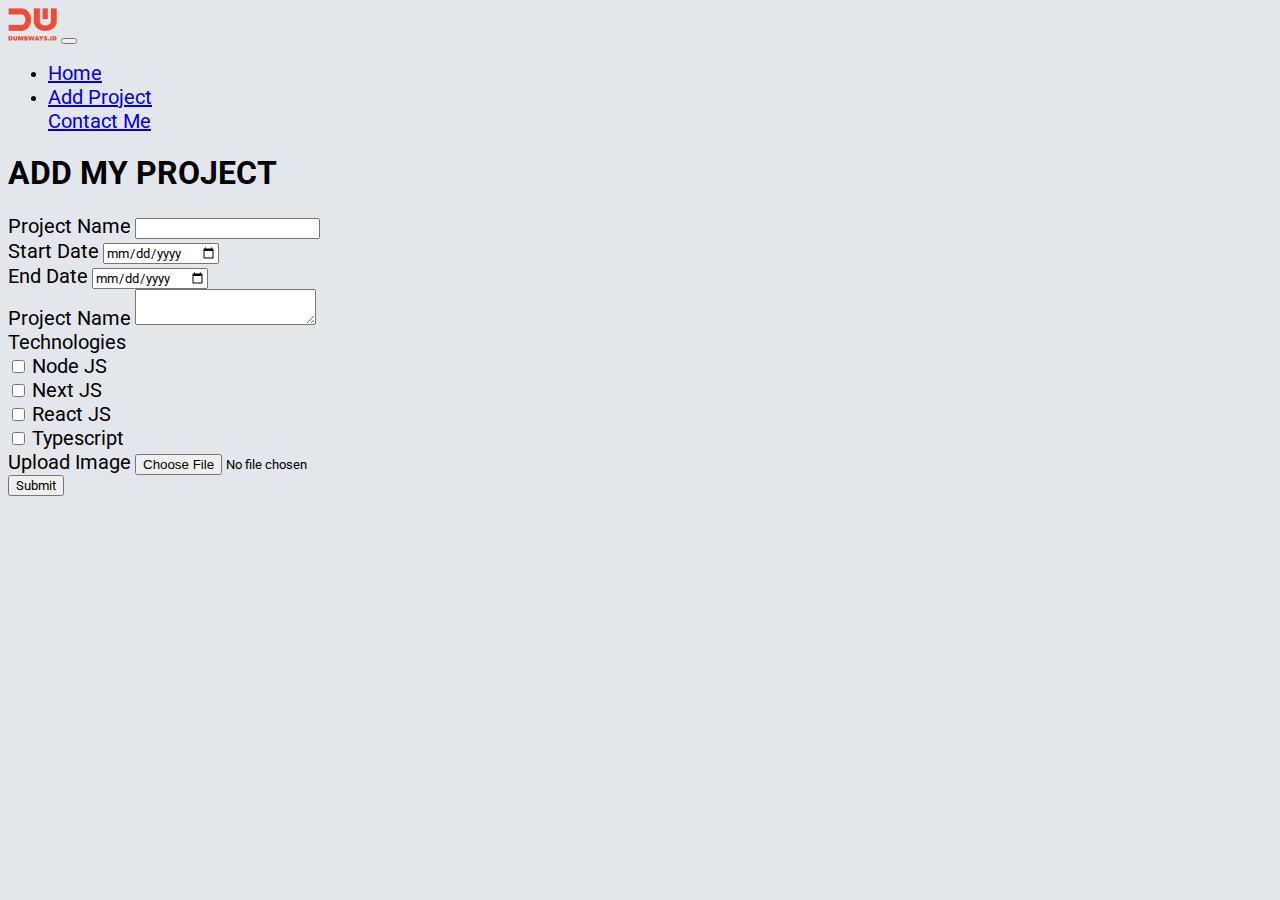
<file: addproject.html>
<!doctype html>
<html lang="en">

<head>
    <meta charset="utf-8">
    <meta name="viewport" content="width=device-width, initial-scale=1">
    <title>ADD PROJECT</title>
    <link href="https://cdn.jsdelivr.net/npm/bootstrap@5.2.0-beta1/dist/css/bootstrap.min.css" rel="stylesheet"
        integrity="sha384-0evHe/X+R7YkIZDRvuzKMRqM+OrBnVFBL6DOitfPri4tjfHxaWutUpFmBp4vmVor" crossorigin="anonymous">
    <link rel="stylesheet" href="assets/css/style.css">
    <link rel="icon" href="assets/icon.png" type="image/png">
</head>

<body>

    <nav class="navbar navbar-expand-lg bg-light">
        <div class="container-fluid">
            <img src="assets/img/logo.png" class="img-fluid" alt="Image cannot be loaded">
            <button class="navbar-toggler" type="button" data-bs-toggle="collapse" data-bs-target="#navbarNav"
                aria-controls="navbarNav" aria-expanded="false" aria-label="Toggle navigation">
                <span class="navbar-toggler-icon"></span>
            </button>
            <div class="collapse navbar-collapse" id="navbarNav">
                <ul class="navbar-nav ms-3 d-xxl-flex navbar-flex flex-grow-1">
                    <div class="d-flex navbar-flex flex-grow-1">
                        <li class="nav-item">
                            <a class="nav-link" aria-current="page" href="index.html">Home</a>
                        </li>
                        <li class="nav-item">
                            <a class="nav-link active" href="addproject.html">Add Project</a>
                        </li>
                    </div>
                    <div class="d-flex me-3 flex-grow-1 nav-contact-container">
                        <a href="contact.html" class="btn btn-dark rounded">Contact Me</a>
                    </div>
                </ul>
            </div>
        </div>
    </nav>

    <div class="me-5 ms-5 mt-5 mb-5 d-flex justify-content-center">
        <div class="project-container">
            <h1 class="text-center">ADD MY PROJECT</h1>
            <form class="mt-5">
                <div class="mb-3">
                    <label for="projectname" class="form-label">Project Name</label>
                    <input type="text" class="form-control shadow" id="projectname">
                </div>
                <div class="mb-3 d-flex project-date-container">
                    <div class="d-flex flex-column flex-grow-1">
                        <label for="startdate" class="form-label">Start Date</label>
                        <input type="date" class="form-control shadow" id="startdate">
                    </div>
                    <div class="p-2">
                    </div>
                    <div class="d-flex flex-column flex-grow-1">
                        <label for="enddate" class="form-label">End Date</label>
                        <input type="date" class="form-control shadow" id="enddate">
                    </div>
                </div>
                <div class="mb-3">
                    <label for="description" class="form-label">Project Name</label>
                    <textarea class="form-control shadow" id="description"></textarea>
                </div>
                <div class="mb-3">
                    <label for="description" class="form-label">Technologies</label>
                    <div class="d-flex flex-row">
                        <div class="d-flex flex-column">
                            <div class="ms-3 me-3">
                                <div class="form-check">
                                    <input class="form-check-input shadow" type="checkbox" value="" id="nodejs">
                                    <label class="form-check-label" for="nodejs">
                                        Node JS
                                    </label>
                                </div>
                            </div>
                            <div class="ms-3 me-3">
                                <div class="form-check">
                                    <input class="form-check-input shadow" type="checkbox" value="" id="nextjs">
                                    <label class="form-check-label" for="nextjs">
                                        Next JS
                                    </label>
                                </div>
                            </div>
                        </div>
                        <div class="d-flex flex-column">
                            <div class="ms-3 me-3">
                                <div class="form-check">
                                    <input class="form-check-input shadow" type="checkbox" value="" id="reactjs">
                                    <label class="form-check-label" for="reactjs">
                                        React JS
                                    </label>
                                </div>
                            </div>
                            <div class="ms-3 me-3">
                                <div class="form-check">
                                    <input class="form-check-input shadow" type="checkbox" value="" id="typescript">
                                    <label class="form-check-label" for="typescript">
                                        Typescript
                                    </label>
                                </div>
                            </div>
                        </div>
                    </div>
                </div>

                <div class="mb-3">
                    <label for="imageupload" class="form-label">Upload Image</label>
                    <input class="form-control shadow" type="file" id="imageupload" accept="image/*">
                </div>

                <div class="d-flex justify-content-end mt-5">
                    <button type="submit" class="btn btn-dark rounded-pill ps-4 pe-4">Submit</button>
                </div>
            </form>
        </div>
    </div>

    <script src="https://cdn.jsdelivr.net/npm/bootstrap@5.2.0-beta1/dist/js/bootstrap.bundle.min.js"
        integrity="sha384-pprn3073KE6tl6bjs2QrFaJGz5/SUsLqktiwsUTF55Jfv3qYSDhgCecCxMW52nD2" crossorigin="anonymous">
    </script>
</body>

</html>
</file>
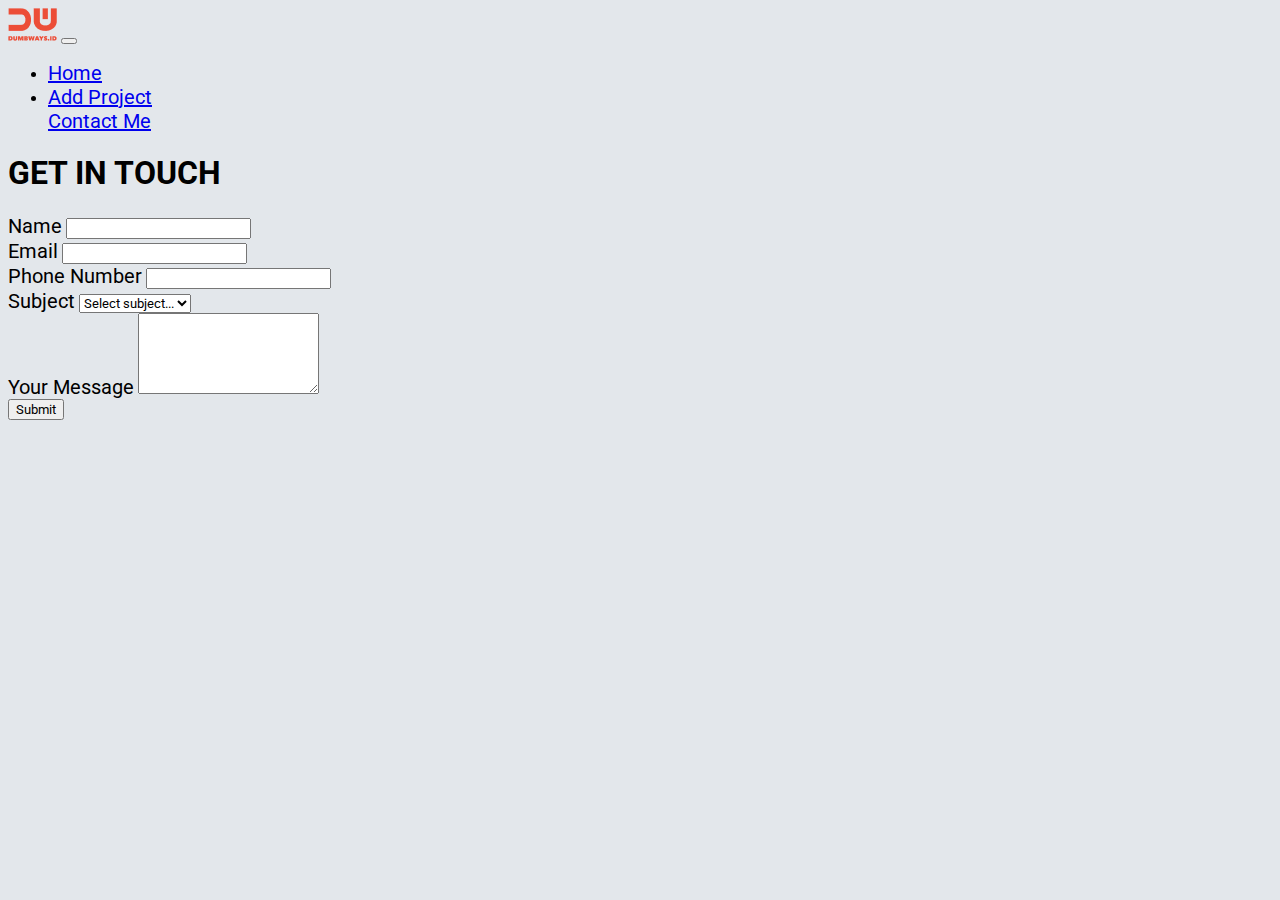
<file: contact.html>
<!doctype html>
<html lang="en">

<head>
    <meta charset="utf-8">
    <meta name="viewport" content="width=device-width, initial-scale=1">
    <title>CONTACT</title>
    <link href="https://cdn.jsdelivr.net/npm/bootstrap@5.2.0-beta1/dist/css/bootstrap.min.css" rel="stylesheet"
        integrity="sha384-0evHe/X+R7YkIZDRvuzKMRqM+OrBnVFBL6DOitfPri4tjfHxaWutUpFmBp4vmVor" crossorigin="anonymous">
    <link rel="stylesheet" href="assets/css/style.css">
    <link rel="icon" href="assets/img/icon.png" type="image/png">
</head>

<body>

    <nav class="navbar navbar-expand-lg bg-light">
        <div class="container-fluid">
            <img src="assets/img/logo.png" class="img-fluid" alt="Image cannot be loaded">
            <button class="navbar-toggler" type="button" data-bs-toggle="collapse" data-bs-target="#navbarNav"
                aria-controls="navbarNav" aria-expanded="false" aria-label="Toggle navigation">
                <span class="navbar-toggler-icon"></span>
            </button>
            <div class="collapse navbar-collapse" id="navbarNav">
                <ul class="navbar-nav ms-3 d-xxl-flex navbar-flex flex-grow-1">
                    <div class="d-flex navbar-flex flex-grow-1">
                        <li class="nav-item">
                            <a class="nav-link" aria-current="page" href="index.html">Home</a>
                        </li>
                        <li class="nav-item">
                            <a class="nav-link" href="addproject.html">Add Project</a>
                        </li>
                    </div>
                    <div class="d-flex me-3 flex-grow-1 nav-contact-container">
                        <a href="contact.html" class="btn btn-dark rounded">Contact Me</a>
                    </div>
                </ul>
            </div>
        </div>
    </nav>

    <div class="me-5 ms-5 mt-5 mb-5 d-flex justify-content-center">
        <div class="project-container">
            <h1 class="text-center fw-bold">GET IN TOUCH</h1>
            <form class="mt-5">
                <div class="mb-3">
                    <label for="name" class="form-label fw-bold">Name</label>
                    <input type="text" class="form-control shadow" id="name">
                </div>
                <div class="mb-3">
                    <label for="email" class="form-label fw-bold">Email</label>
                    <input type="email" class="form-control shadow" id="email">
                </div>
                <div class="mb-3">
                    <label for="phone" class="form-label fw-bold">Phone Number</label>
                    <input type="number" class="form-control shadow" id="phone">
                </div>
                <div class="mb-3">
                    <label for="subject" class="form-label fw-bold">Subject</label>
                    <select class="form-select" id="subject">
                        <option value="" selected>Select subject...</option>
                        <option value="Frontend">Frontend</option>
                        <option value="Backend">Backend</option>
                        <option value="Fullstack">Fullstack</option>
                    </select>
                </div>
                <div class="mb-3">
                    <label for="description" class="form-label fw-bold">Your Message</label>
                    <textarea class="form-control shadow" id="description" rows="5"></textarea>
                </div>
                <div class="d-flex justify-content-end mt-5">
                    <button type="submit" class="btn btn-dark rounded-pill ps-4 pe-4">Submit</button>
                </div>
            </form>
        </div>
    </div>

    <script src="https://cdn.jsdelivr.net/npm/bootstrap@5.2.0-beta1/dist/js/bootstrap.bundle.min.js"
        integrity="sha384-pprn3073KE6tl6bjs2QrFaJGz5/SUsLqktiwsUTF55Jfv3qYSDhgCecCxMW52nD2" crossorigin="anonymous">
    </script>
</body>

</html>
</file>
<file: assets/css/style.css>
@import url('https://fonts.googleapis.com/css2?family=Roboto&display=swap');

* {
    font-family: 'Roboto', sans-serif;
}

body {
    background-color: #E3E7EB;
}


a {
    font-size: 20px;
}

.project-date-container {
    flex-direction: row;
}

.project-container {
    width: 60%;
}

label {
    font-size: 20px;
}

.navbar-flex {
    flex-direction: row;
}

.nav-contact-container {
    align-items: center;
    justify-content: flex-end;
}

.bigger-font {
    font-size: 20px !important;
}

.text-align-justify {
    text-align: justify;
}

.about-flex {
    flex-direction: row;
}

.contactcv-flex {
    flex-direction: row;
}

.card-m-5 {
    margin: 50px;
}

.project-detail-image {
    object-fit: cover;
    height: 300px;
    width: 500px;
    max-height: 300px;
}

.project-action {
    bottom: 0;
    position: absolute;
    right: 0;
    left: 0;
}

.project-detail {
    display: flex;
    flex-direction: row;
    justify-content: center;
    align-items: center;
}

.btn:hover {
    background-color: #107C7C !important;
}

@media only screen and (max-width: 1100px) {
    .about-flex {
        flex-direction: column;
    }
}

@media only screen and (max-width: 992px) {
    .navbar-flex {
        flex-direction: column;
    }

    .project-detail-description {
        margin-top: 50px;
    }

    .project-detail-image-container {
        display: flex;
        width: 100%;
        align-items: center;
        justify-content: center;
    }

    .project-detail {
        flex-direction: column;
        justify-content: flex-start;
        align-items: flex-start;
    }

    .nav-contact-container {
        justify-content: flex-start;
        align-items: center;
    }
}

@media only screen and (max-width: 800px) {
    .project-container {
        width: 80%;
    }
}

@media only screen and (max-width: 700px) {
    .card-m-5 {
        margin: 0;
    }

    .contactcv-flex {
        flex-direction: column;
    }
}

@media only screen and (max-width: 545px) {
    .project-date-container {
        flex-direction: column;
    }

    .project-container {
        width: 85%;
    }

    .ms-5 {
        margin-left: 0 !important;
    }

    .me-5 {
        margin-right: 0 !important;
    }

    .project-detail-image {
        height: 200px;
        width: 100%;
    }
}
</file>
